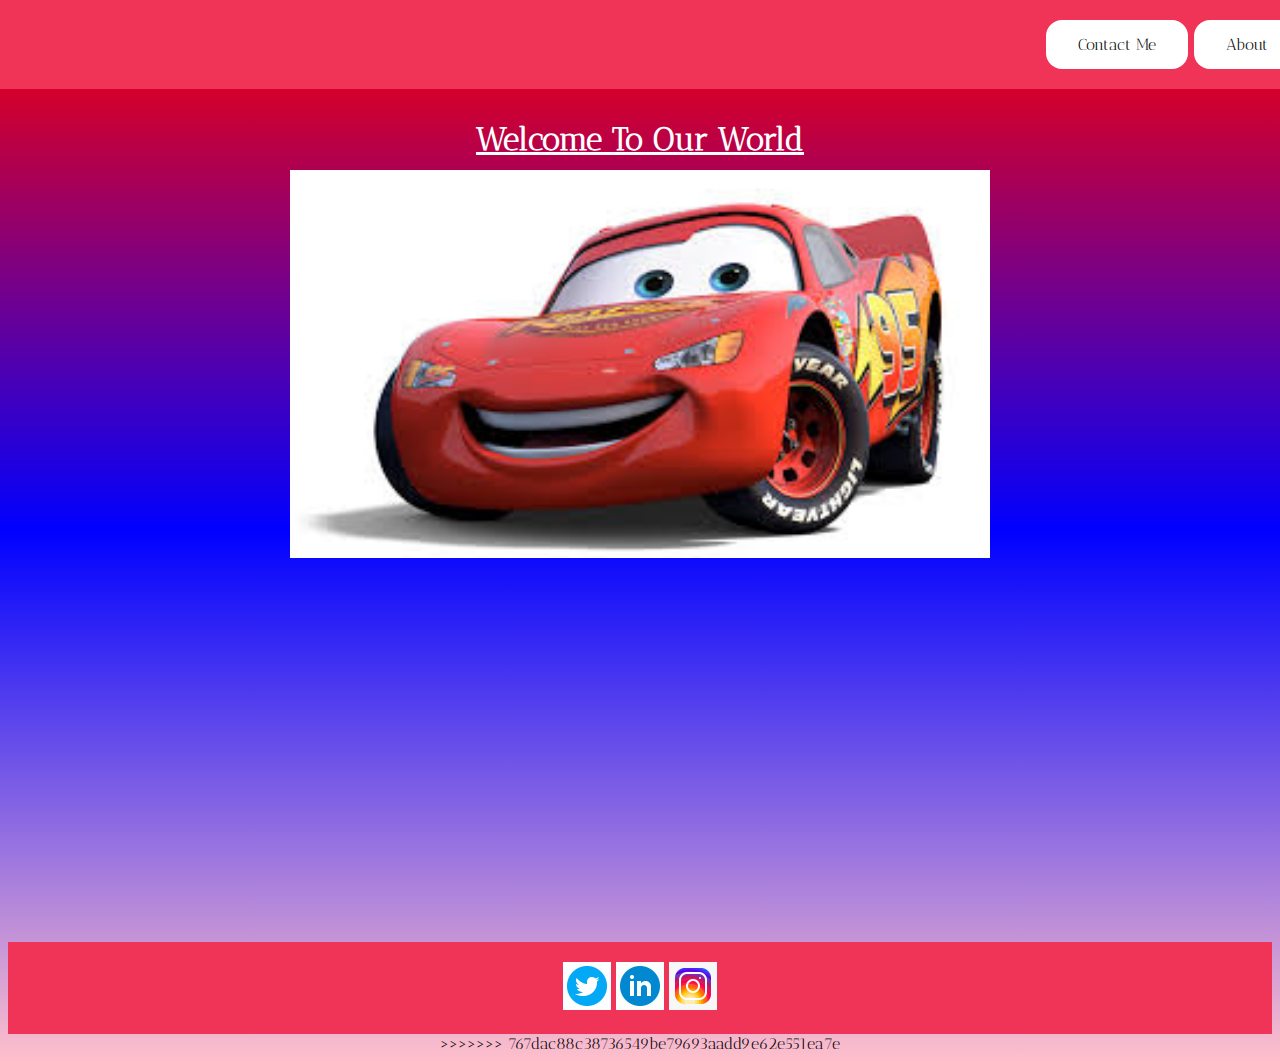
<file: index.html>
<!DOCTYPE html>
<html lang="en">
  <head>
    <meta charset="UTF-8" />
    <meta http-equiv="X-UA-Compatible" content="IE=edge" />
    <meta name="viewport" content="width=device-width, initial-scale=1.0" />
    <link rel="stylesheet" href="./css/style.css" />
    <link rel="preconnect" href="https://fonts.googleapis.com" />
    <link rel="preconnect" href="https://fonts.gstatic.com" crossorigin />
    <link
      href="https://fonts.googleapis.com/css2?family=Antic+Didone&display=swap"
      rel="stylesheet"
    />
    <title>Document</title>
<<<<<<< HEAD




</head>
<body>
    
</body>
</html>
=======
  </head>

  <body>
    <div class="header-index">
      <a href="./html/contact.html"><button class="btn">Contact Me</button></a>
      <a href="./html/about.html"><button class="btn">About</button></a>
    </div>

    <br />

    <div class="heading">
      <h1>Welcome To Our World</h1>
    </div>

    <div class="container">
      <div class="heading">
        <h1>Welcome To Our World</h1>
      </div>
      <img src="./images/cars.jpg" width="700px" />
    </div>

    <br /><br /><br /><br /><br /><br /><br /><br /><br /><br /><br /><br /><br /><br /><br /><br /><br /><br /><br /><br />

    <footer class="footer">
      <a
        class="footer-link"
        href="https://twitter.com/downtownithaca"
        target="_blank"
        data-name=""
        ><img
          class="footer-icon"
          src="./images/icons8-twitter-circled.gif"
          alt="Twitter"
      /></a>
      <a
        class="footer-link"
        href="https://za.linkedin.com/"
        data-name=""
        target="_blank"
        ><img
          class="footer-icon"
          src="./images/icons8-linkedin-circled.gif"
          alt="linkdin"
      /></a>
      <a
        class="footer-link"
        href="https://www.instagram.com/"
        data-name=""
        target="_blank"
        ><img
          class="footer-icon"
          src="./images/icons8-instagram.gif"
          alt="Instagram"
      /></a>
    </footer>
  </body>
</html>
>>>>>>> 767dac88c38736549be79693aadd9e62e551ea7e
</file>
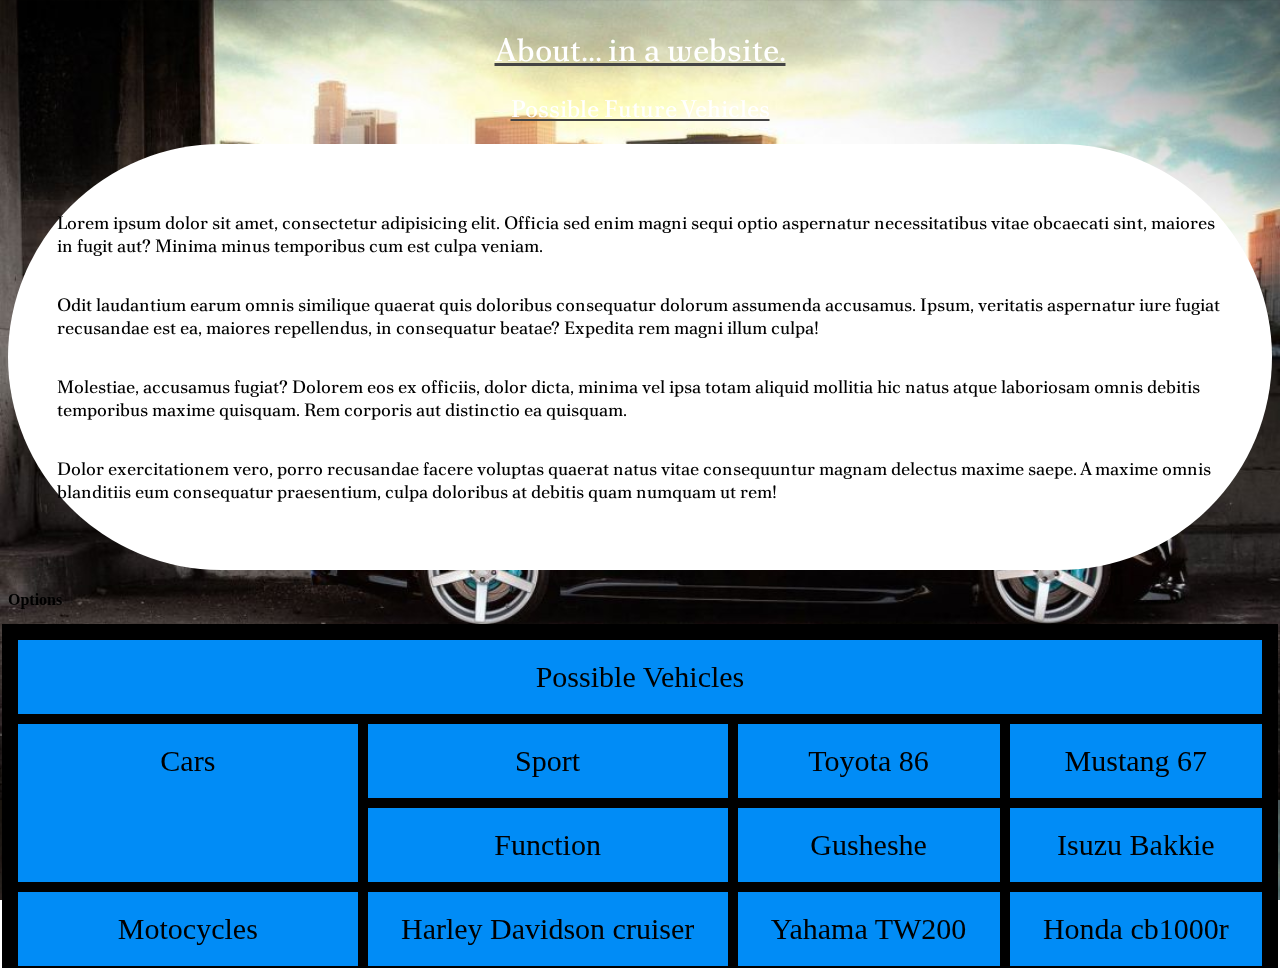
<file: html/about.html>
<!DOCTYPE html>
<html lang="en">
<head>
    <meta charset="UTF-8">
    <meta http-equiv="X-UA-Compatible" content="IE=edge">
    <meta name="viewport" content="width=device-width, initial-scale=1.0">
    <link rel="stylesheet" href="/html/css/style.css">
    <link rel="preconnect" href="https://fonts.googleapis.com">
<link rel="preconnect" href="https://fonts.gstatic.com" crossorigin>
<link href="https://fonts.googleapis.com/css2?family=Poltawski+Nowy:ital@1&display=swap" rel="stylesheet">
    <title>About</title>
</head>
<header class="Header">
<h1  class="titles">
        About...
        in a website.
</h1>
</header>
<body class="body">
    <h2 class="titles"> Possible Future Vehicles </h2>
    <div class="p1">
        <p>
            Lorem ipsum dolor sit amet, consectetur adipisicing elit. Officia sed enim magni sequi optio aspernatur necessitatibus vitae obcaecati sint, maiores in fugit aut? Minima minus temporibus cum est culpa veniam.
        </p>
        <p>
            Odit laudantium earum omnis similique quaerat quis doloribus consequatur dolorum assumenda accusamus. Ipsum, veritatis aspernatur iure fugiat recusandae est ea, maiores repellendus, in consequatur beatae? Expedita rem magni illum culpa!
        </p>
        <p>
            Molestiae, accusamus fugiat? Dolorem eos ex officiis, dolor dicta, minima vel ipsa totam aliquid mollitia hic natus atque laboriosam omnis debitis temporibus maxime quisquam. Rem corporis aut distinctio ea quisquam.
        </p>
        <p>
            Dolor exercitationem vero, porro recusandae facere voluptas quaerat natus vitae consequuntur magnam delectus maxime saepe. A maxime omnis blanditiis eum consequatur praesentium, culpa doloribus at debitis quam numquam ut rem!
        </p>
    </div>
    <h4 class="options"> Options </h4>
        <div class="Container">
            <div class="item1">Possible Vehicles</div>
            <div class="item2">Cars</div>
            <div class="item4">Sport</div>
            <div class="item5">Function</div>
            <div class="item6">Toyota 86</div>
            <div class="item7">Mustang 67</div>
            <div class="item8">Gusheshe</div>
            <div class="item9">Isuzu Bakkie</div>
            <div class="item3">Motocycles</div>
            <div class="item10">Harley Davidson cruiser</div>
            <div class="item11">Yahama TW200</div>
            <div class="item12">Honda cb1000r</div>
        </div>
</body>
<footer>
</footer>
</html>
</file>
<file: css/style.css>
*{
  text-align: center;
  font-family: 'Antic Didone', serif;
}
.header-index {
    padding: 20px;
    text-align: end;
    background: #f03457;
    color: white;
    font-size: 20px;
     width: 100%;


    position: fixed;
 
    top: 0;
 
    left: 0;
 
 
 
    /* z-index: 999px; */
/*  
    box-shadow: 0px 0px 6px 0px rgba(0, 0, 0, 0.5); */
  }
  footer{
    background:#f03457; 
    padding: 20px;  
  }
  .footer-icon {
    width: 3em;
  }
  .footer-link::after {
    content: attr(data-name);
    position: absolute;
    top: -20px;
    left: 0;
    z-index: 20;
    background-color: antiquewhite;
  }
  .container {
    padding-left: 200px;
    padding-right: 200px;
    }
  .btn {
  background-color: white; 
  border-radius: 1em;
  color: black;
  padding: 15px 32px;
  text-align: center;
  text-decoration: none;
  display: inline-block;
  font-size: 16px;
  }

  .heading {
  height: 50px;
  }
  .fixed-header, .fixed-footer{
    width: 100%;
  }
 
  
  .Contact-container{
    width: 100%;
    /* height: 100vh; */
    background-position: center;
    background-size: cover;
    background-repeat: no-repeat;
}
.contact-form {
    display: flex;
    flex-direction: column;
    max-width: 500px;
    margin: 0 auto;
  }
  a{text-align: center;}
  form{text-align: center;}
  label {
    font-weight: bold;
  }
  input,
  textarea {
    padding: 44px;
    border-radius: 10px;
    border: 1px solid #ccc;
    margin-bottom: 5px;
    font-size: 16px;
  }
  button {
    background-color: #007BFF;
    color: #fff;
    border: none;
    border-radius: 5px;
    padding: 20px 30px;
    font-size: 16px;
    cursor: pointer;
  }
  button:hover {
    background-color: #0062CC;}
    .contact-me{text-align: center;}
    .icons-container {
        position: fixed;
        top: 40px;
        left: 0;
        transform: translateY(-50%);
        display: flex;
        flex-direction: column;
        justify-content: center;
      }
      .icons-container a {
        /* display: block; */
        margin: 10px;
        color: #fff;
        background-color: #007BFF;
        padding: 10px;
        border-radius: 50%;
        text-align: center;
        font-size: 20px;
        width: 50px;
        height: 40px;
        transform: translate(-50%, -50%);
        cursor: pointer;
        border: 5px solid #D8E2DC;
        transition: all 0.5s ease;
      }
      .icons-container a:hover {
        background-color: #75777A;
      }
      body
    {
       /* background-image: url(/car-background-3.jpg); */
       background: linear-gradient(red,blue,pink);
      background-repeat: no-repeat;
      background-position: center;
    min-height: 98vh;
      background-size: cover;
     }
        h1{text-align: center;
        text-decoration: underline;}
    .Contact-container{
            display: flex;
            flex-direction: column;
            margin-top: 10px;
          }
          h1:hover{color: aqua;
          }
          h1{color: white;}
          label{color: white;}
          .Buttons{
            width: 150px;
            height: 50px;
            border: none;
            outline: none;
            color: #fff;
            background: #111;
            cursor: pointer;
            position: relative;
            z-index: 0;
            border-radius: 10px;
        }
        .Buttons:before {
            content: '';
            background: linear-gradient(45deg, #FF0000, #FF7300, #FFFB00, #48FF00, #00FFD5, #002BFF, #7A00FF, #FF00C8, #FF0000);
            position: absolute;
            top: -2px;
            left:-2px;
            background-size: 400%;
            z-index: -1;
            filter: blur(5px);
            width: calc(100% + 4px);
            height: calc(100% + 4px);
            animation: glowing 20s linear infinite;
            opacity: 0;
            transition: opacity .3s ease-in-out;
            border-radius: 10px;
        }
        .Buttons:active {
            color: green;
            background-color: #002BFF;
        }
        .Buttons:active:after {
            background: transparent;
        }
        .Buttons:hover:before {
            opacity: 1;
        }
        .Buttons:after {
            z-index: -1;
            content: '';
            position: absolute;
            width: 100%;
            height: 100%;
            background: #111;
            left: 0;
            top: 0;
            border-radius: 10px;
        }
        .Buttons{font-size: medium;}
        @keyframes glowing {
            0% { background-position: 0 0; }
            50% { background-position: 400% 0; }
            100% { background-position: 0 0; }
        }
        .wrapper {
          position: absolute;
          top: 500px;
          left: 50px;
          transform: translate(-50%, -50%);
          width: 0px;
          translate: -50px -120px;
        }
        /* Style the Un-order list by setting its list-style to none */
        .wrapper ul {
          list-style: none;
        }
        /* Style the list items inside the UL list, by setting its width, height and line-height
          and float them to left and set its border and border-radius.
         */
        .wrapper ul li {
          width: 75px;
          height: 75px;
          line-height: 80px;
          text-align: center;
          cursor: pointer;
          border-radius: 40px;
          float: left;
          transition: all 0.5s ease;
        }
        /* Style the icons by setting its color and margin-top value to 20px
        to align it properly */
        .wrapper ul li .fa {
          color: #030322;
          transition: all 0.5s ease;
        }
        /* Now target the specific li classes for styling and use box-shadow effect to border and text-shadow effect
          to icons for glowing effect and use transition property for smooth transition effect. */
        /*facebook*/
        .wrapper ul li:hover.facebook {
          border: 5px solid #3B5998;
          box-shadow: 0 0 15px #3B5998;
          transition: all 0.5s ease;
        }
        .wrapper ul li:hover .fa-facebook {
          color: #3B5998;
          text-shadow: 0 0 15px #3B5998;
          transition: all 0.5s ease;
        }
        /*twitter*/
        .wrapper ul li:hover.twitter {
          border: 5px solid #00ACED;
          box-shadow: 0 0 15px #00ACED;
          transition: all 0.5s ease;
        }
        .wrapper ul li:hover .fa-twitter {
          color: #00ACED;
          text-shadow: 0 0 15px #00ACED;
          transition: all 0.5s ease;
        }
        /* instagram */
        .wrapper ul li:hover.instagram {
          border: 5px solid #BC2A8D;
          box-shadow: 0 0 15px #BC2A8D;
          transition: all 0.5s ease;
        }
        .wrapper ul li:hover .fa-instagram {
          color: #BC2A8D;
          text-shadow: 0 0 15px #BC2A8D;
          transition: all 0.5s ease;
        }
        /* google */
        .wrapper ul li:hover.google {
          border: 5px solid #DD4B39;
          box-shadow: 0 0 15px #DD4B39;
          transition: all 0.5s ease;
        }
        .wrapper ul li:hover .fa-google {
          color: #DD4B39;
          text-shadow: 0 0 15px #DD4B39;
          transition: all 0.5s ease;
        }
        /* whatsapp */
        .wrapper ul li:hover.whatsapp {
          border: 5px solid #4DC247;
          box-shadow: 0 0 15px #4DC247;
          transition: all 0.5s ease;
        }
        .wrapper ul li:hover .fa-whatsapp {
          color: #4DC247;
          text-shadow: 0 0 15px #4DC247;
          transition: all 0.5s ease;
        }
.slideshow-container {
  position: relative;
  width: 100%;
  height: 500px;
}
.mySlides {
  display: none;
  position: absolute;
  top: 0;
  left: 0;
  width: 100%;
  height: 100%;
  animation-name: fade;
  animation-duration: 1.5s;
}
@keyframes fade {
  from {
    opacity: .4;
  }
  to {
    opacity: 1;
  }
}
/* Change the image every 5 seconds */
.slideshow-container .mySlides:nth-child(1) {
  animation-delay: 0s;
}
.slideshow-container .mySlides:nth-child(2) {
  animation-delay: 5s;
}
.slideshow-container .mySlides:nth-child(3) {
  animation-delay: 10s;
}
</file>
<file: html/css/style.css>
.titles {
    font-family: "Times New Roman", Times, serif;
    color: white;
    font-family: 'Poltawski Nowy', serif;
    font-weight: 400;
    text-decoration: underline solid rgb(68, 68, 68);
    text-align: center;
}
.paragraphs {
    text-align: justify;
}
.item1 {
    grid-area: header;
}
.item2 {
    grid-area: cars;
}
.item3 {
    grid-area: bikes;
}
.item4 {
    grid-area: cop;
}
.item5 {
    grid-area: copt;
}
.item6 {
    grid-area: toyota;
}
.item7 {
    grid-area: mustang;
}
.item8 {
    grid-area: gushe;
}
.item9 {
    grid-area: bakkie;
}
.item10 {
    grid-area: harley;
}
.item11 {
    grid-area: yamaha;
}
.item12 {
    grid-area: honda;
}
.Container {
    display: grid;
    grid-template-areas:
        'header header header header header header'
        'cars cars cars cop toyota mustang'
        'cars cars cars copt gushe bakkie'
        'bikes bikes bikes harley yamaha honda'
        'bikes bikes bikes harley yamaha honda';
    gap: 10px;
    outline: 6px solid black;
    outline-offset: 0px;
    border-inline-color: black;
    background-color: black;
    text-align: center;
    padding: 10px ;
    font-size: 30px;
      }
.Container > div {
        background-color: rgb(1, 140, 246);
        text-align: center;
        padding: 20px 0;
        font-size: 30px;
      }

      .body{
        background-image: url(/img/black-cars-wallpaper-.jpg);
        min-height: 50%;
        background-size: cover;
        position: fixed;
        min-height: 100vh;
        transition: 2s ease-in-out;

      }

      header.titles{
        font-size: x-large;
        color: white;
      }

      .p1{
        display: block;
        padding: 49px 49px;
        margin: 0px;
        color: black bold;
        background-color: white;
        font-size: large;
        font-family: 'Poltawski Nowy', serif;
        display: flex;
        flex-direction: column;
        align-items:  center;
        justify-content: center;
        border-radius: 999px;
        width: fit-content;
        transition: 2s ease-in-out;
        
        
      }
      .body:hover{
        background-image: url(/img/stance-cars.jpg);
        background-size: cover;
        position: fixed;
        min-height: 100vh;
      }

      .p1:hover{
        background-color: transparent;
        font-size: larger;
        font-weight: bold;
        color: white;
      }
</file>
